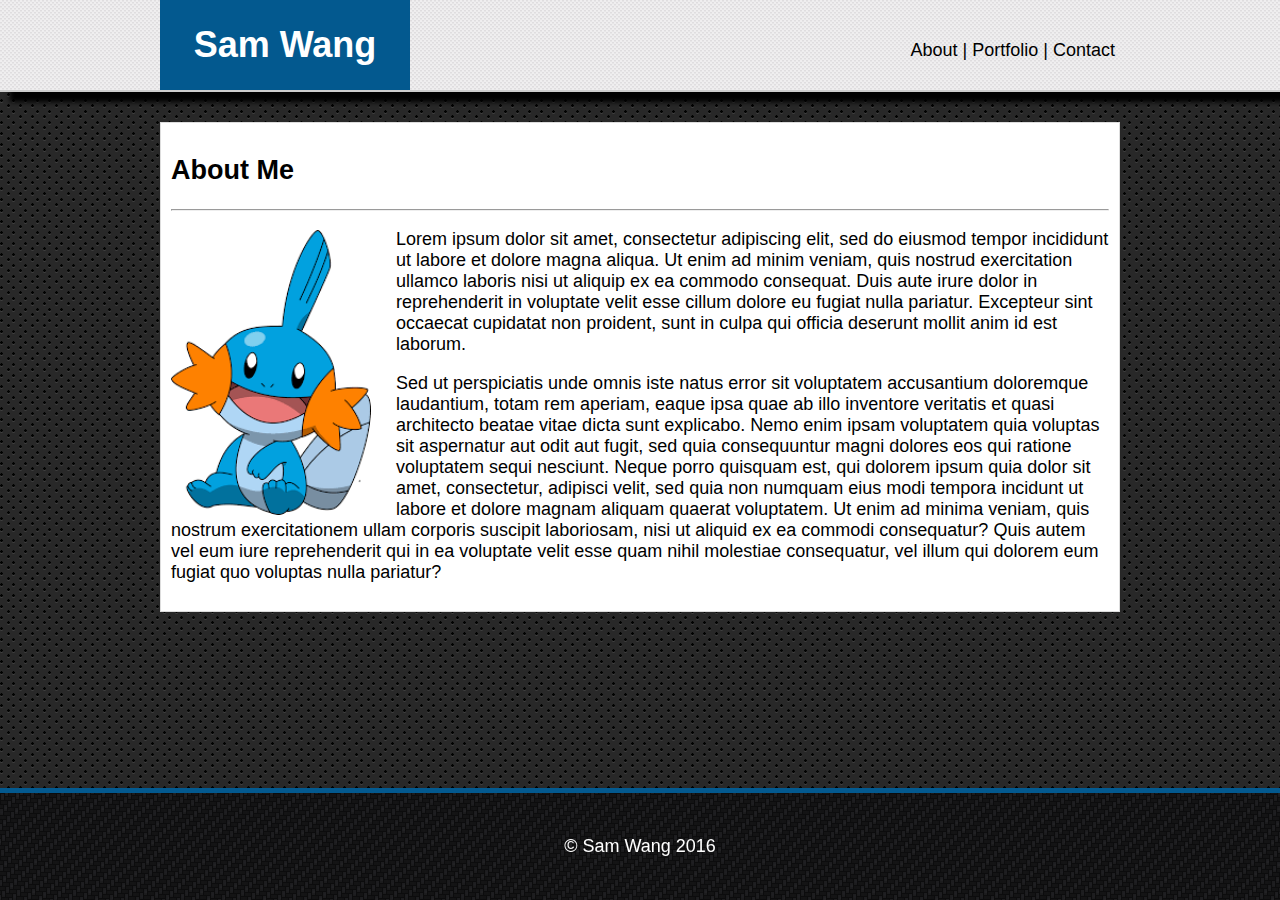
<file: index.html>
<!DOCTYPE html>
<html lang="en">
<head>
    <meta charset="UTF-8">
    <meta name="viewport" content="width=device-width, initial-scale=1.0">
    <meta http-equiv="X-UA-Compatible" content="ie=edge">
    <title>Basic Portfolio for Sam Wang</title>
    <link  rel="stylesheet" type="text/css" href="./assets/css/style.css">
</head>
<body>
    <header>
        <div class= "container">
                <h1>Sam Wang</h1>
                <section id ="navLinks">
                    <a href ="./index.html" class ="links">About</a> | <a href ="./portfolio.html" class ="links">Portfolio</a> | <a href ="./contact.html" class = "links">Contact</a>
                </section>
        </div>
    </header>

  
    <div id= "mainContainer" class="container">
        <section class = "main">
            <h2>About Me</h2>
            <hr>
            <!-- <div id = "pictureDiv">

            </div> -->
            <img src="./assets/img/mudkip.png" class = "pictureDiv">
            <p>Lorem ipsum dolor sit amet, consectetur adipiscing elit, sed do eiusmod tempor incididunt ut labore et dolore magna aliqua. Ut enim ad minim veniam, quis nostrud exercitation ullamco laboris nisi ut aliquip ex ea commodo consequat. Duis aute irure dolor in reprehenderit in voluptate velit esse cillum dolore eu fugiat nulla pariatur. Excepteur sint occaecat cupidatat non proident, sunt in culpa qui officia deserunt mollit anim id est laborum.</p>
            <p>Sed ut perspiciatis unde omnis iste natus error sit voluptatem accusantium doloremque laudantium, totam rem aperiam, eaque ipsa quae ab illo inventore veritatis et quasi architecto beatae vitae dicta sunt explicabo. Nemo enim ipsam voluptatem quia voluptas sit aspernatur aut odit aut fugit, sed quia consequuntur magni dolores eos qui ratione voluptatem sequi nesciunt. Neque porro quisquam est, qui dolorem ipsum quia dolor sit amet, consectetur, adipisci velit, sed quia non numquam eius modi tempora incidunt ut labore et dolore magnam aliquam quaerat voluptatem. Ut enim ad minima veniam, quis nostrum exercitationem ullam corporis suscipit laboriosam, nisi ut aliquid ex ea commodi consequatur? Quis autem vel eum iure reprehenderit qui in ea voluptate velit esse quam nihil molestiae consequatur, vel illum qui dolorem eum fugiat quo voluptas nulla pariatur?</p>
        </section>
    </div>
    <footer>
        <p>&copy; Sam Wang 2016</p>
    </footer>
    
</body>
</html>
</file>
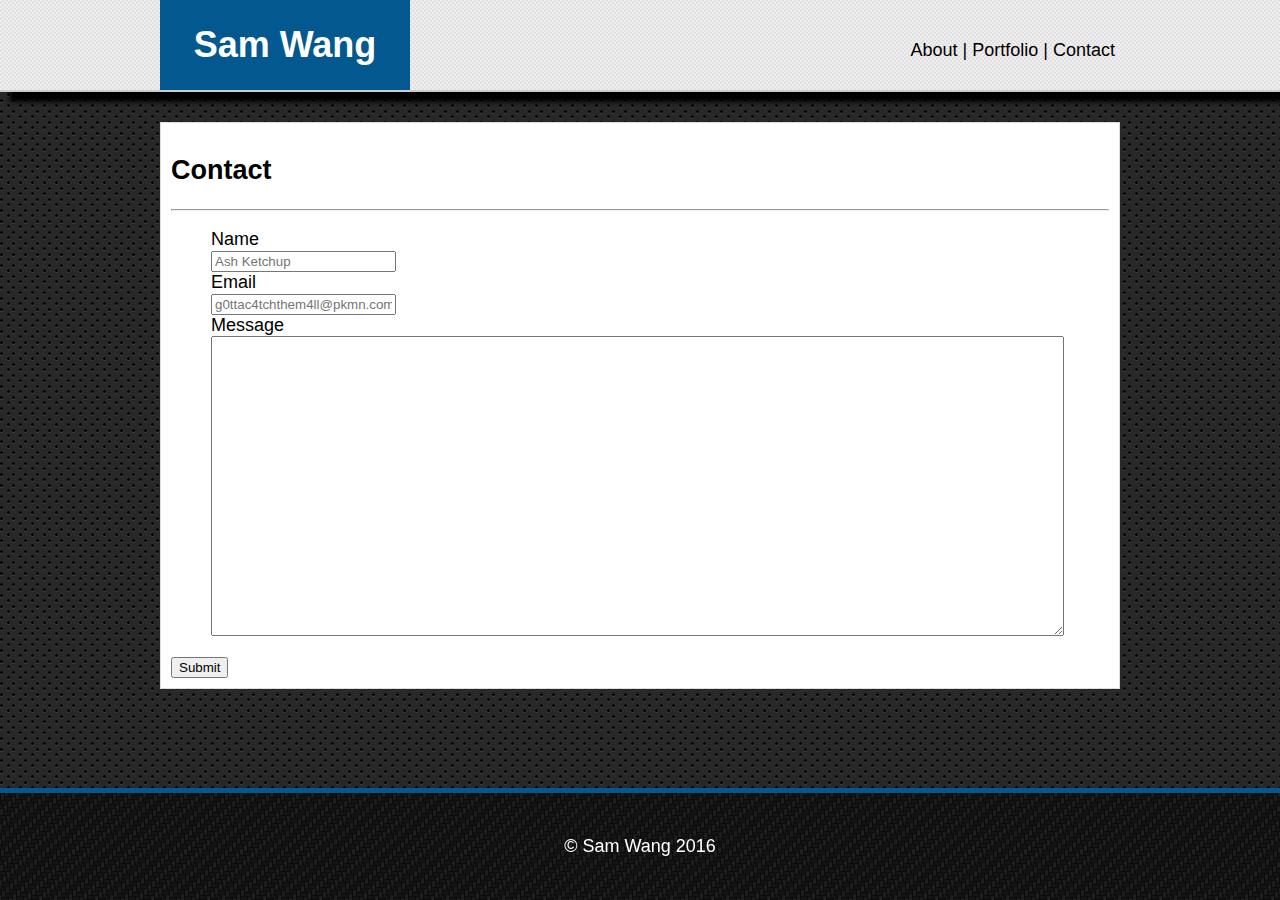
<file: contact.html>
<!DOCTYPE html>
<html lang="en">
<head>
    <meta charset="UTF-8">
    <meta name="viewport" content="width=device-width, initial-scale=1.0">
    <meta http-equiv="X-UA-Compatible" content="ie=edge">
    <title>Basic Portfolio for Sam Wang</title>
    <link  rel="stylesheet" type="text/css" href="./assets/css/style.css">
</head>
<body>
    <header>
        <div class= "container">
                <h1>Sam Wang</h1>
                <section id ="navLinks">
                        <a href ="./index.html" class ="links">About</a> | <a href ="./portfolio.html" class ="links">Portfolio</a> | <a href ="./contact.html" class = "links">Contact</a>
                </section>
        </div>
    </header>

  
    <div id= "mainContainer" class="container">
        <section class= "main">
            <h2>Contact</h2>
            <hr>

            <form id = "contactForm">
                <ul>
                    <li>
                        <label for = "name">Name</label>
                        <input type = "text" name = "name" id = "name" placeholder= "Ash Ketchup" required = "required">
                    </li>

                    <li>
                        <label for = "name">Email</label>
                        <input type = "text" name = "email" id = "email" placeholder= "g0ttac4tchthem4ll@pkmn.com" required = "required">
                    </li>

                    <li>
                        <label for = "name">Message</label>
                        <textarea id = "message" name = "message" required = "required"></textarea>
                    </li>
                </ul>
                <input type = "submit" name = "submit">
            </form>

        </section>
    </div>
    <footer>
        <p>&copy; Sam Wang 2016</p>
    </footer>
    
</body>
</html>
</file>
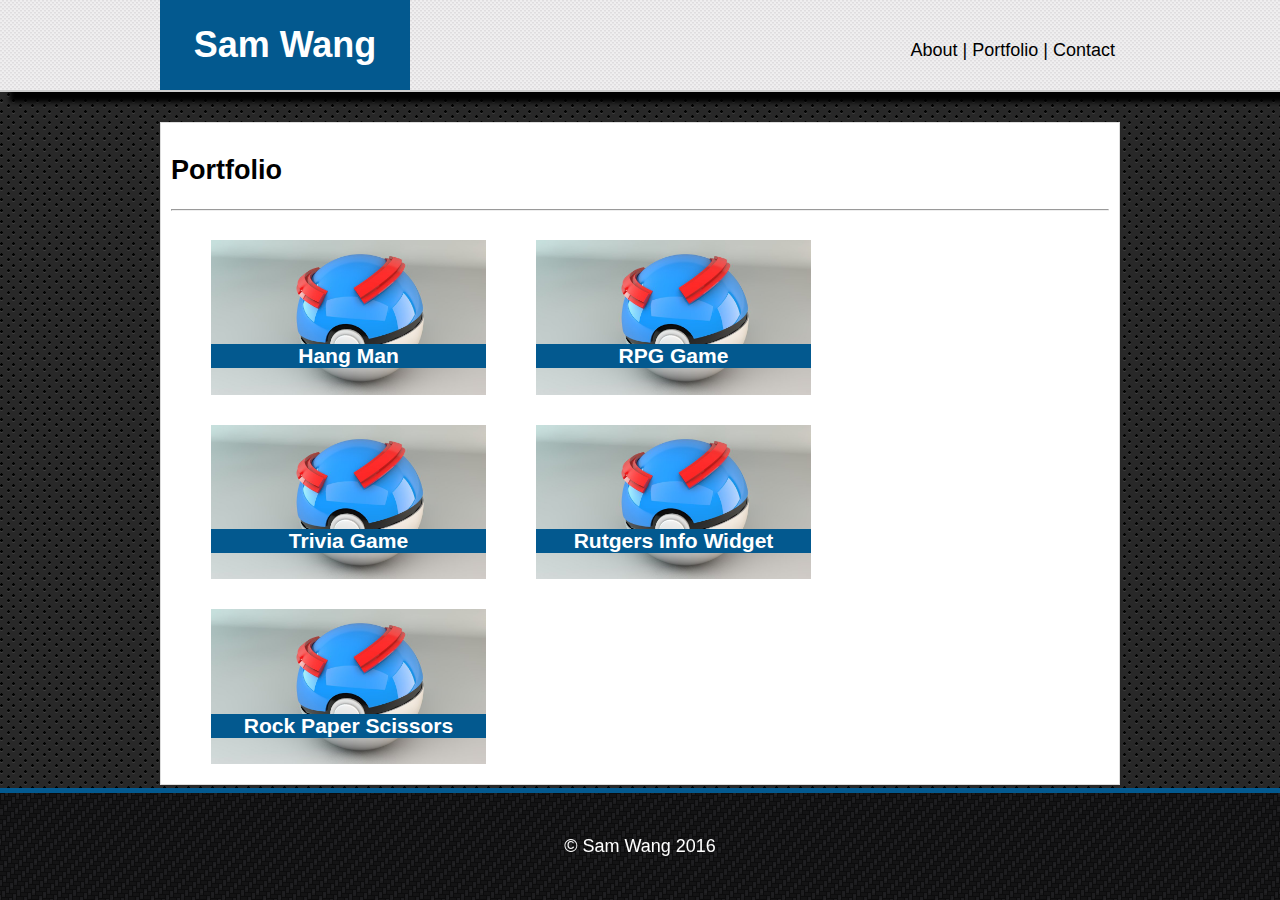
<file: portfolio.html>
<!DOCTYPE html>
<html lang="en">

<head>
    <meta charset="UTF-8">
    <meta name="viewport" content="width=device-width, initial-scale=1.0">
    <meta http-equiv="X-UA-Compatible" content="ie=edge">
    <title>Basic Portfolio for Sam Wang</title>
    <link rel="stylesheet" type="text/css" href="./assets/css/style.css">
</head>

<body>
    <header>
        <div class="container">
            <h1>Sam Wang</h1>
            <section id="navLinks">
                <a href="./index.html" class="links">About</a> | <a href="./portfolio.html" class="links">Portfolio</a>
                | <a href="./contact.html" class="links">Contact</a>
            </section>
        </div>
    </header>

    <div id="mainContainer" class="container">
        <section class="main">
            <h2>Portfolio </h2>
            <hr>
            <div class="row">
                <div class="col">
                    <div class="portfolioPicture">
                        <img src="./assets/img/greatball.jpg" class="pictureDiv">
                        <h3>Hang Man</h3>
                    </div>
                </div>
                <div class="col">
                    <div class="portfolioPicture">
                        <img src="./assets/img/greatball.jpg" class="pictureDiv">
                        <h3>RPG Game</h3>
                    </div>
                 </div>
                <div class="col">
                    <div class="portfolioPicture">
                        <img src="./assets/img/greatball.jpg" class="pictureDiv">
                        <h3>Trivia Game</h3>
                    </div>
                </div>
            </div>
            <div class="row">
                <div class="col">
                    <div class="portfolioPicture">
                        <img src="./assets/img/greatball.jpg" class="pictureDiv">
                        <h3>Rutgers Info Widget</h3>
                    </div>
                </div>
                <div class="col">
                    <div class="portfolioPicture">
                        <img src="./assets/img/greatball.jpg" class="pictureDiv">
                        <h3>Rock Paper Scissors</h3>
                    </div>
                </div>
            </div>
        </section>
    </div>

    <footer>
        <p>&copy; Sam Wang 2016</p>
    </footer>

</body>

</html>
</file>
<file: assets/css/style.css>
* {
    box-sizing: border-box;
}

header{
    overflow: auto;
    width: 100%;
    margin: 0 0 30px;
    z-index: 99;
    overflow: auto;
    border-bottom: 2px solid #ccc;
    /* position: fixed; */
    background: url('../img/white_carbon.png');
    background-color: white;
    box-shadow: 10px 10px 5px black;
}

h1{
    /* padding: 20px; */
    height: 90px;
    line-height: 90px;
    background-color: rgb(3, 89, 143);
    color: white;
    width: 250px;
    text-align: center;
    float: left;
    text-decoration: none;
    margin: 0;
}

body{
    background: url('../img/carbon_fibre.png');
    background-color: grey;
    font-family: 'Arial', 'Helvetica Neue', Helvetica, sans-serif;
    font-size: 18px;
    line-break: 34px;
    margin: 0;
}

.container{
    width: 100%;
    max-width: 960px;
    margin: 0 auto;
    clear: both;
}

#navPanel{
    /* background-color: white;
    width: 100%;
    padding: 20px;
    float: right; */
}

#navLinks{
    text-align: right;
    padding: 40px 5px 0px 5px;
}

.links{
    text-decoration: none;
    color: black;
}

.links:hover{
    text-decoration: none;
    color: rgb(3, 89, 143);
}

.links:visited{
    text-decoration: none;
}

.imgProp{
    height: 100px;
    width: 100px;
    margin-top: 8px;
    margin-right: 5px;
}

.imgProp:last-child{
    margin-right: 0;
}

.main{
    background-color: white;
    padding: 10px;
    margin: 0 0 40px 0;
    width: 100%;
    max-width: 960px; 
    float: left;
    border: 1px solid #ddd;
    /* clear: both; 
    overflow: auto;*/
}

.pictureDiv{
    width: 200px;
    height: auto;
    margin-top: 10px;
    float:left;
    margin-right: 25px;
}

aside{
    background: white;
    padding: 20px;
    width: 100%;
    max-width: 270px;
    float: right;
    border: 1px solid #ddd;
    margin-bottom: 20px;
}

footer{
    clear:both;
    text-align: center;
    margin-top: 50px;
    background-color: black;
    background: url('../img/real_cf.png');
    padding: 25px;
    border-top: 5px solid rgb(3, 89, 143);
    color: white;
    position: fixed;
    bottom: 0;
    width: 100%;
}

.portfolioPicture{
    width: 275px;
    overflow: auto;
    float: left;
    margin: 10px;
    z-index: 1;
    position: relative;
}

.portfolioPicture:nth-child(odd){
    margin-left: 40px;
}

.portfolioPicture img{
    width: 100%;
}

.portfolioPicture h3{
    border-bottom: 0;
    background: rgb(3, 89, 143);
    color: white;
    text-align: center;
    position: absolute;
    z-index: 99;
    width: 16.5%;
    bottom: 5px;
    width: 100%;
}

#contactForm ul {
    list-style: none;
    margin-bottom: 20px;
}

label, input [type = text], input[type = email], textarea{
    display: block;
    width: 95%;
}

input [type = text], input[type = email], textarea{
    height: 300px;
    padding: 10px;
}

@media screen and (max-width: 980px){
    .main{
        margin: 5%;
        max-width: 90%;
    }
    
    h1{
        position: static;
        top: 0;
        width: 100%;
    }

    header{
        position: static;
        /* top: 80px; */
    }

    #navLinks{
        position: relative;
        text-align: center;
        color: white;
    }

    #mainContainer{
        /* margin: 150px 0 150px 0;
        position: fixed; */
    }

    footer{
        margin-top: 550px;
        z-index: 100;
    }
}

@media screen and (max-width: 768px){
    .main{
        margin: 5%;
        max-width: 90%;
    }

    #mainContainer{
        /* margin: 150px 0 150px 0;
        position: fixed; */
    }

    footer{
        margin-top: 550px;
        z-index: 100;
    }
}

@media screen and (max-width: 640px){
    .main{
        margin: 5%;
        max-width: 90%;
    }
    
    h1{
        position: static;
        top: 0;
        width: 100%;
    }

    header{
        position: static;
        /* top: 80px; */
    }

    #navLinks{
        position: relative;
        text-align: center;
        color: white;
    }

    #mainContainer{
        /* margin: 150px 0 150px 0;
        position: fixed; */
    }

    footer{
        margin-top: 550px; 
        z-index: 100;
    }

}
</file>
